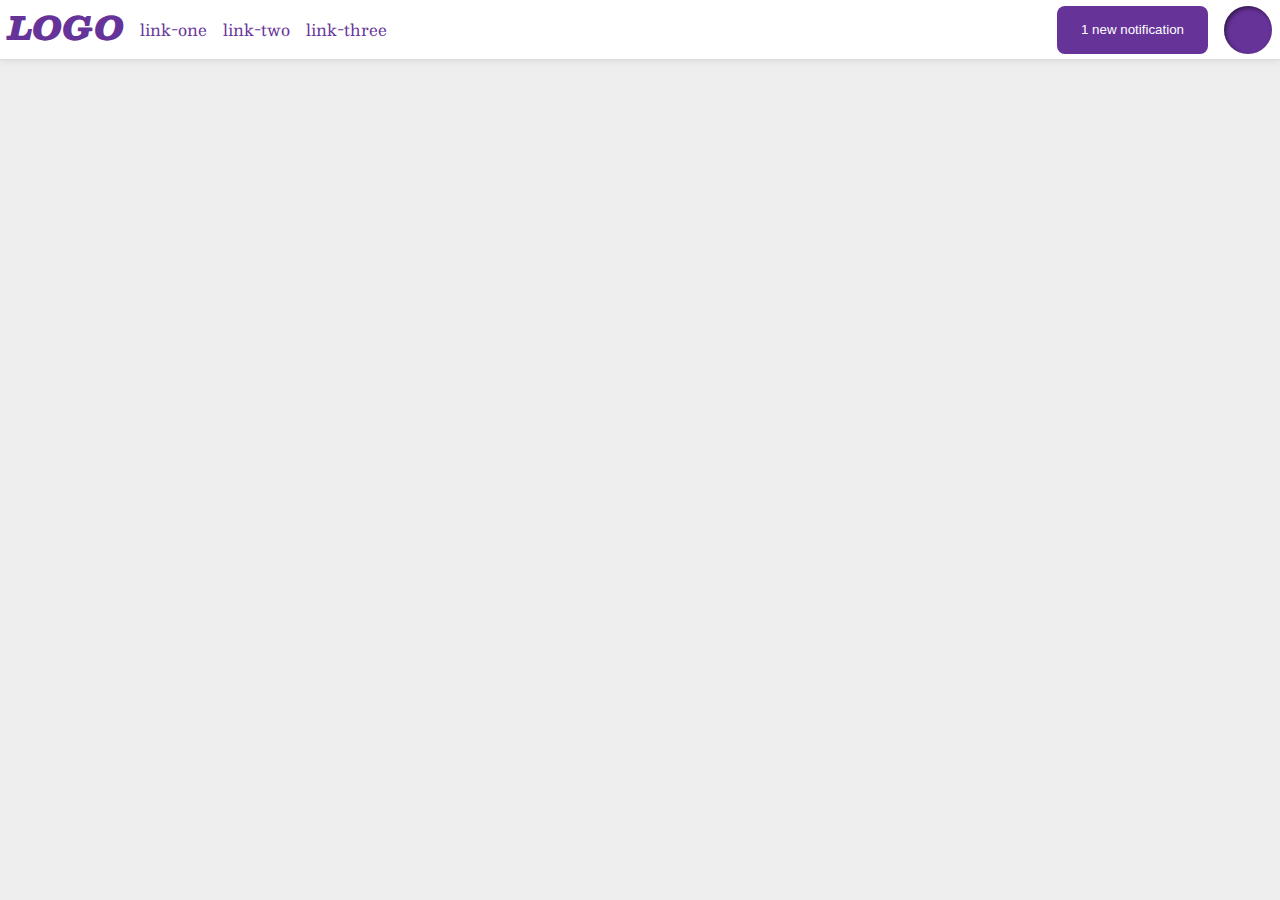
<file: foundations/flex/03-flex-header-2/index.html>
<!DOCTYPE html>
<html lang="en">
  <head>
    <meta charset="UTF-8">
    <meta http-equiv="X-UA-Compatible" content="IE=edge">
    <meta name="viewport" content="width=device-width, initial-scale=1.0">
    <title>Flex Header 2</title>
    <link rel="stylesheet" href="style.css">
  </head>
  <body>
    <div class="header">
     
        <div class="container container-start">   

          <div class="logo">
            LOGO
          </div>

          <ul class="links">
            <li><a href="https://google.com">link-one</a></li>
            <li><a href="https://google.com">link-two</a></li>
            <li><a href="https://google.com">link-three</a></li>
          </ul>

        </div>
    
        <div class="container container-end">

        <button class="notifications">
           1 new notification
        </button>
        <div class="profile-image"></div>

      </div>
     
    </div>
  </body>
</html>
</file>
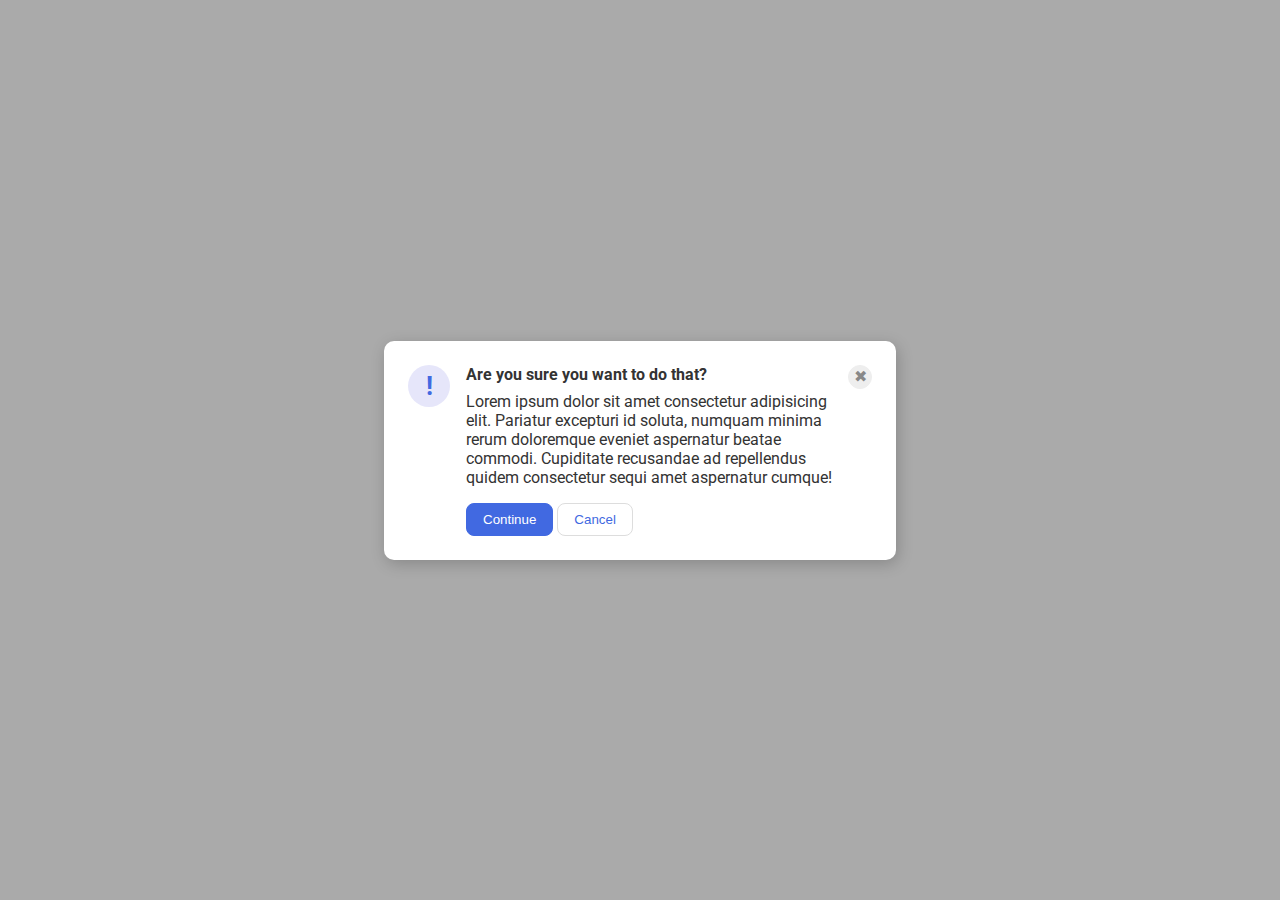
<file: foundations/flex/05-flex-modal/index.html>
<!DOCTYPE html>
<html lang="en">
  <head>
    <meta charset="UTF-8">
    <meta http-equiv="X-UA-Compatible" content="IE=edge">
    <meta name="viewport" content="width=device-width, initial-scale=1.0">
    <link rel="stylesheet" href="style.css">
    <title>Modal</title>
  </head>
  <body>
    <div class="modal">
     <div class="top item"> 
      <div class="icon">!</div>
    </div>
    <div class="middle item">
      <div class="header"><strong>Are you sure you want to do that?</strong></div>
      <div class="text">Lorem ipsum dolor sit amet consectetur adipisicing elit. Pariatur excepturi id soluta, numquam minima rerum doloremque eveniet aspernatur beatae commodi. Cupiditate recusandae ad repellendus quidem consectetur sequi amet aspernatur cumque!</div>
      <button class="continue">Continue</button>
      <button class="cancel">Cancel</button>
    </div>
    <div class="right item">
      <button class="close-button">✖</button>
    </div>
      
    </div>
  </body>
</html>
</file>
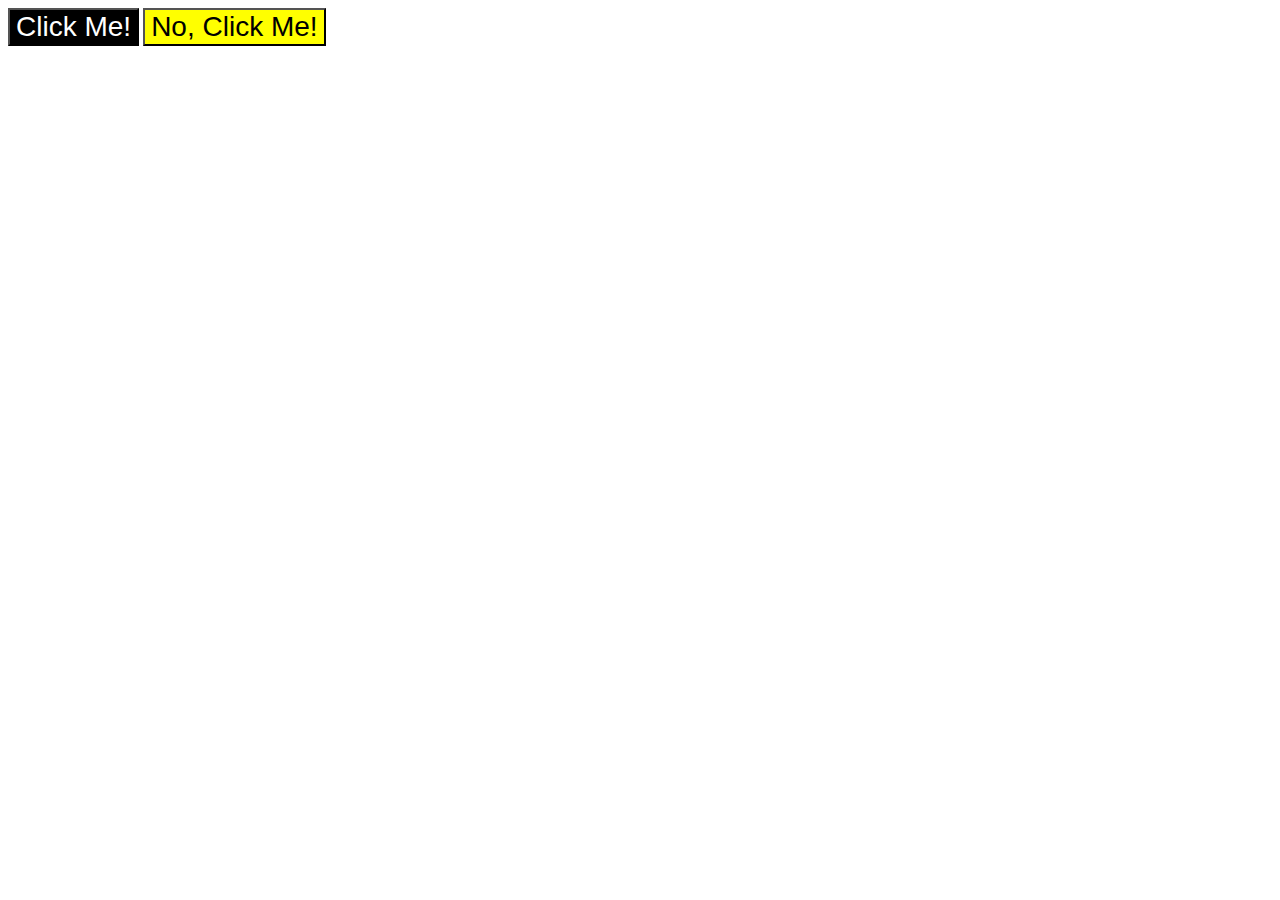
<file: foundations/intro-to-css/03-grouping-selectors/index.html>
<!DOCTYPE html>
<html lang="en">
  <head>
    <meta charset="UTF-8">
    <meta http-equiv="X-UA-Compatible" content="IE=edge">
    <meta name="viewport" content="width=device-width, initial-scale=1.0">
    <title>Grouping Selectors</title>
    <link rel="stylesheet" href="style.css">
  </head>
  <body>
    <button class="both a">Click Me!</button>
    <button class="both b">No, Click Me!</button>
  </body>
</html>
</file>
<file: foundations/flex/03-flex-header-2/style.css>
/* this is some magical font-importing.  
you'll learn about it later. */
@import url('https://fonts.googleapis.com/css2?family=Besley:ital,wght@0,400;1,900&display=swap');

body {
  margin: 0;
  background: #eee;
  font-family: Besley, serif;
}

.header {
  background: white;
  border-bottom: 1px solid #ddd;
  box-shadow: 0 0 8px rgba(0,0,0,.1);
  display: flex;
  align-items: center;
  justify-content: space-between;
  padding: 0 8px;
}

.header.links {
  justify-content: baseline;
}

.links {
  display: flex;
  gap:16px;
}

.container-start, .container-end {
  display: flex;
  gap: 16px; /* Adds spacing between children */
}

.profile-image {
  background: rebeccapurple;
  box-shadow: inset 2px 2px 4px rgba(0,0,0,.5);
  border-radius: 50%;
  width: 48px;
  height: 48px;
}

.logo {
  color: rebeccapurple;
  font-size: 32px;
  font-weight: 900;
  font-style: italic;
}

button {
  border: none;
  border-radius: 8px;
  background: rebeccapurple;
  color: white;
  padding: 8px 24px;
}

a {
  /* this removes the line under our links */
  text-decoration: none;
  color: rebeccapurple;
}

ul {
  list-style-type: none;
  padding:0px;
}
</file>
<file: foundations/flex/05-flex-modal/style.css>
@import url('https://fonts.googleapis.com/css2?family=Roboto:wght@400;700&display=swap');

html, body {
  height: 100%;
}

body {
  font-family: Roboto, sans-serif;
  margin: 0;
  background: #aaa;
  color: #333;
  /* I'll give you this one for free lol */
  display: flex;
  align-items: center;
  justify-content: center;
}

.modal {
  background: white;
  width: 480px;
  border-radius: 10px;
  box-shadow: 2px 4px 16px rgba(0,0,0,.2);
  padding: 1rem;
  display: flex;
}

.item {
  padding:0.5rem;
}

.header {
  display: flex;
  padding-bottom: 0.5rem;
}

.text {
  padding-bottom: 1rem;
}

.icon {
  color: royalblue;
  font-size: 26px;
  font-weight: 700;
  background: lavender;
  width: 42px;
  height: 42px;
  border-radius: 50%;
  display: flex;
  flex-direction:column;
  align-items: center;
  justify-content: center;
}

.close-button {
  background: #eee;
  border-radius: 50%;
  color: #888;
  font-weight: 400;
  font-size: 16px;
  height: 24px;
  width: 24px;
  display: flex;
  align-items: center;
  justify-content: center;
  border: 1px solid #eee;
  padding: 0;
}

button {
  cursor: pointer;
  padding: 8px 16px;
  border-radius: 8px;
}

button.continue {
  background: royalblue;
  border: 1px solid royalblue;
  color: white;
}

button.cancel {
  background: white;
  border: 1px solid #ddd;
  color: royalblue;
}
</file>
<file: foundations/intro-to-css/03-grouping-selectors/style.css>
.both {
    font-size: 28px;
    font-family: 'Helvetica', Times New Roman, sans-serif;
}

.a {
    background-color: black;
    color:white;
}
.b {
    background-color: yellow;
}
</file>
